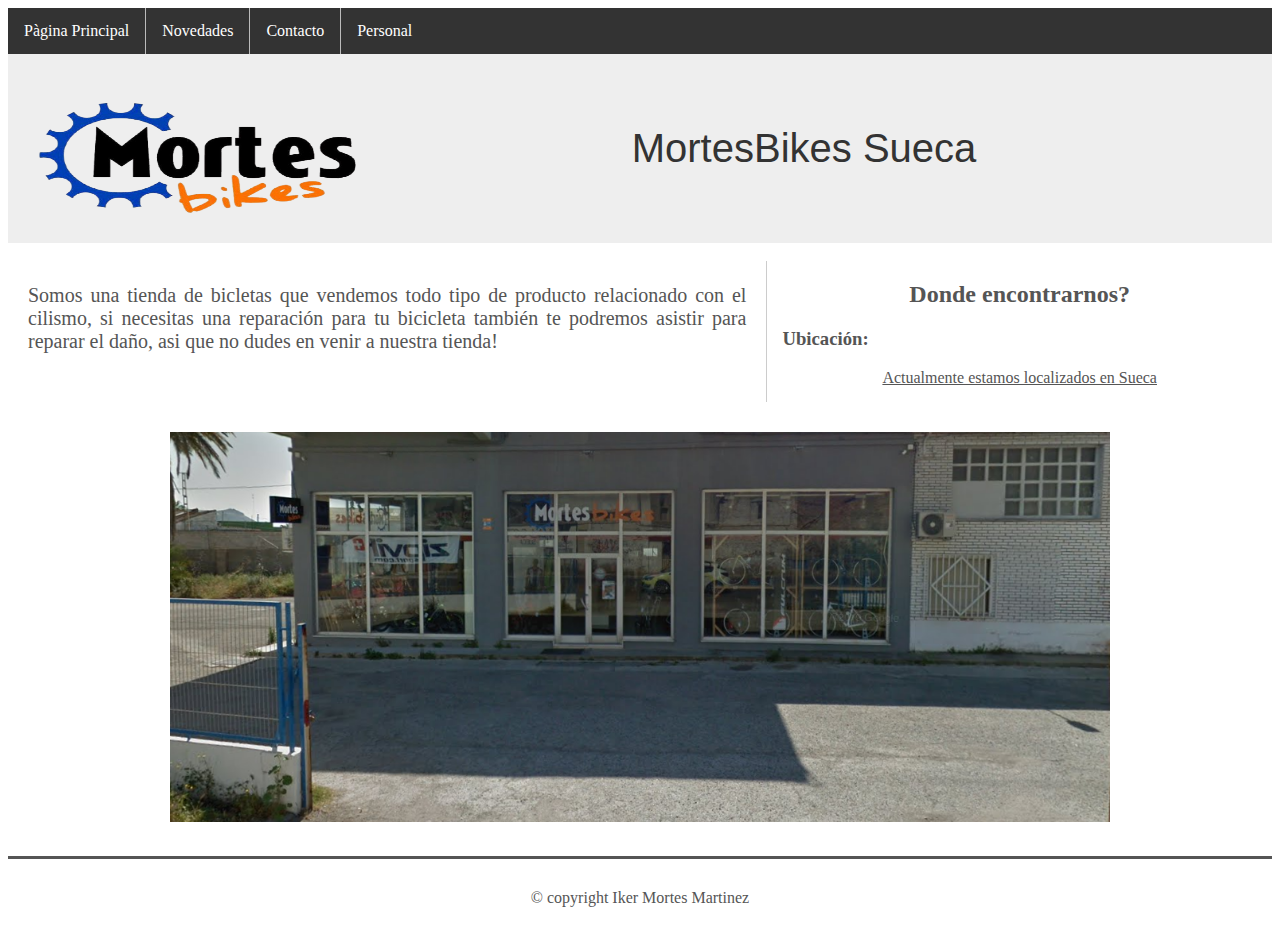
<file: index.html>
<!DOCTYPE html>

<html>
<head>
    
    <meta name="viewport" content="width=device-width, initial-scale=1.0">
    <Title>MortesBikes</Title>
    <link rel="icon" type="image/x-icon" href="imatges/FotoPortada.png">
    <link rel="stylesheet" href="css/estils.css">
    
</head>
<body>
<div> 
    <ul>
        <li><a href="index.html">Pàgina Principal</a></li>
        <li><a href="Apartats/Novedades.html">Novedades</a></li>
        <li><a href="Apartats/Contacto.html">Contacto</a></li>
        <li><a href="Apartats/Personal.html">Personal</a></li>
    </ul>

    <img src="imatges/sinfondo.png" alt="sinfondo" width="400px" height="200px" style="float: left">
    <div class="fondotitulo titulo">MortesBikes Sueca</div>
    
    <div class="bloc">
    
        <div class="main">
            <p>Somos una tienda de bicletas que vendemos todo tipo de producto relacionado con el cilismo, si necesitas una reparación
            para tu bicicleta también te podremos asistir para reparar el daño, asi que no dudes en venir a nuestra tienda!</p>
        </div>
    
        <div class="derecha">
            <h2 style="font-family: Arial black;">Donde encontrarnos?</h2>
            <h3 style="text-align: left; font-family: arial black;">Ubicación:</h3>
            <a href="https://maps.app.goo.gl/g7xRvtWUpgK9sVrA8" >Actualmente estamos localizados en Sueca</a> 
        </div>

    </div>
    
    <div class="imagen">   
        
        <img src="imatges/tendaexterior.png" alt="tendaexterior" width="100%" style="padding: 30px;">
    
    </div>

</div> 

<div style="font-family:arial black; border-top-style: solid;text-align:center;padding:30px;">© copyright Iker Mortes Martinez</div>

</body>
</html>
</file>
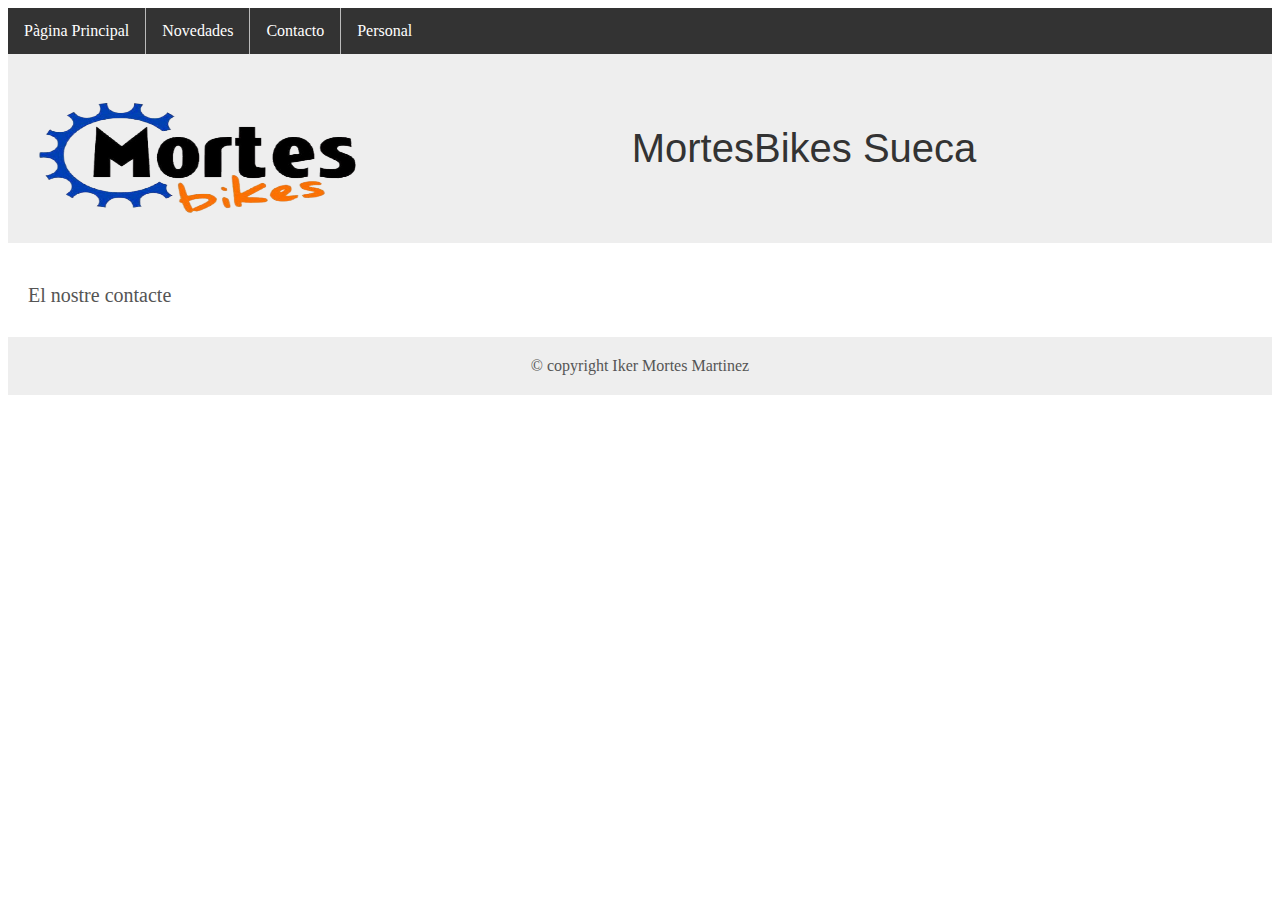
<file: Apartats/Contacto.html>
<!DOCTYPE html>

<html>
<head>
    
    <meta name="viewport" content="width=device-width, initial-scale=1.0">
    <Title>MortesBikes</Title>
    <link rel="icon" type="image/x-icon" href="../imatges/FotoPortada.png">
    <link rel="stylesheet" href="../css/estils.css">
    
</head>
<body>
<div> 
    <ul>
        <li><a href="../index.html">Pàgina Principal</a></li>
        <li><a href="Novedades.html">Novedades</a></li>
        <li><a href="Contacto.html">Contacto</a></li>
        <li><a href="Personal.html">Personal</a></li>
    </ul>

    <img src="../imatges/sinfondo.png" alt="sinfondo" width="400px" height="200px" style="float: left">
    <div class="fondotitulo titulo">MortesBikes Sueca</div>
    
    <div class="bloc">
    
    <div class="main">
        <p> El nostre contacte</p>
    </div>
    
</div> 

<div style="font-family:arial black; background-color: #eee;text-align:center;padding:20px;">© copyright Iker Mortes Martinez</div>

</body>
</html>
</file>
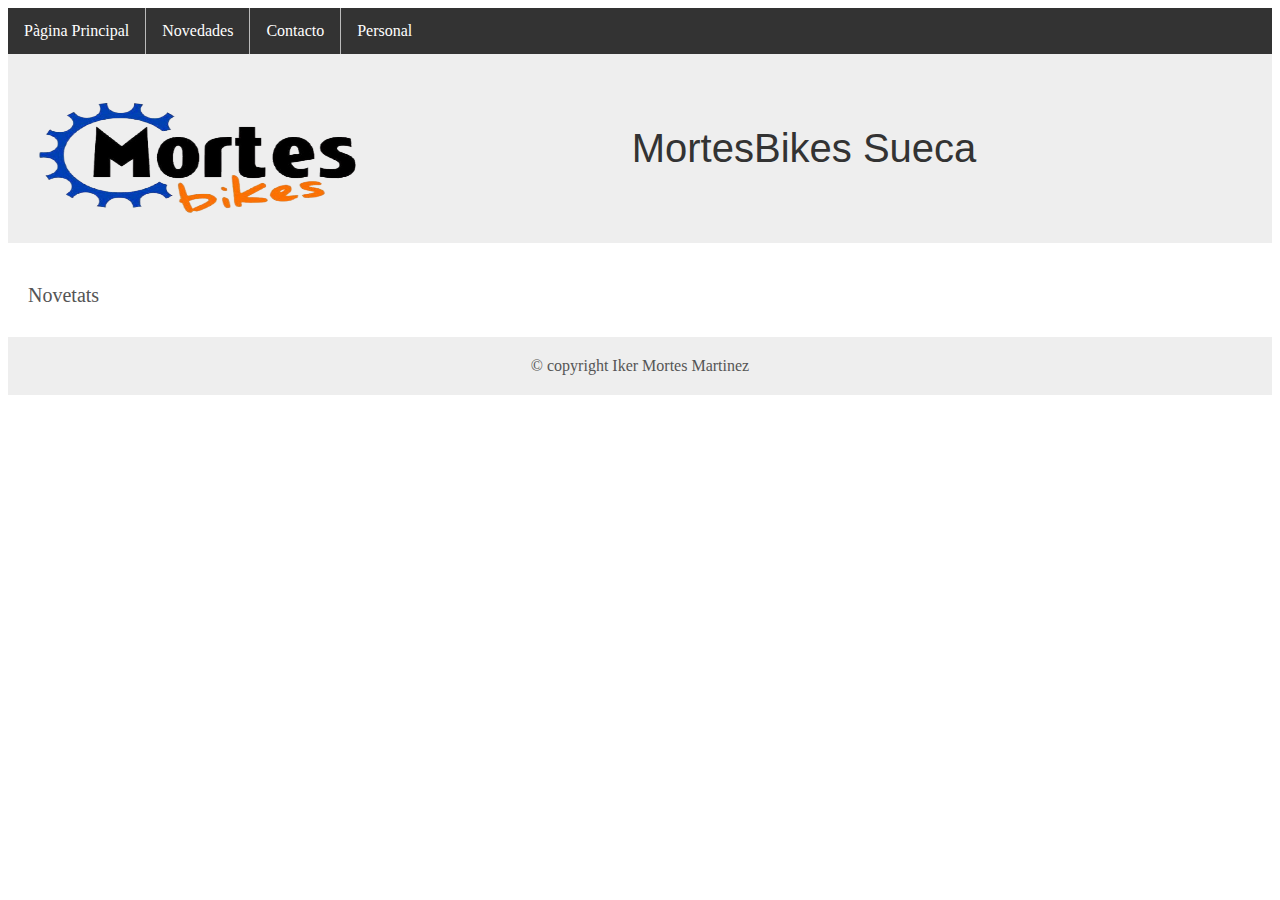
<file: Apartats/Novedades.html>
<!DOCTYPE html>

<html>
<head>
    
    <meta name="viewport" content="width=device-width, initial-scale=1.0">
    <Title>MortesBikes</Title>
    <link rel="icon" type="image/x-icon" href="../imatges/FotoPortada.png">
    <link rel="stylesheet" href="../css/estils.css">
    
</head>
<body>
<div> 
    <ul>
        <li><a href="../index.html">Pàgina Principal</a></li>
        <li><a href="Novedades.html">Novedades</a></li>
        <li><a href="Contacto.html">Contacto</a></li>
        <li><a href="Personal.html">Personal</a></li>
    </ul>

    <img src="../imatges/sinfondo.png" alt="sinfondo" width="400px" height="200px" style="float: left">
    <div class="fondotitulo titulo">MortesBikes Sueca</div>
    
    <div class="bloc">
    
    <div class="main">
        <p> Novetats</p>
    </div>
    
</div> 

<div style="font-family:arial black; background-color: #eee;text-align:center;padding:20px;">© copyright Iker Mortes Martinez</div>

</body>
</html>
</file>
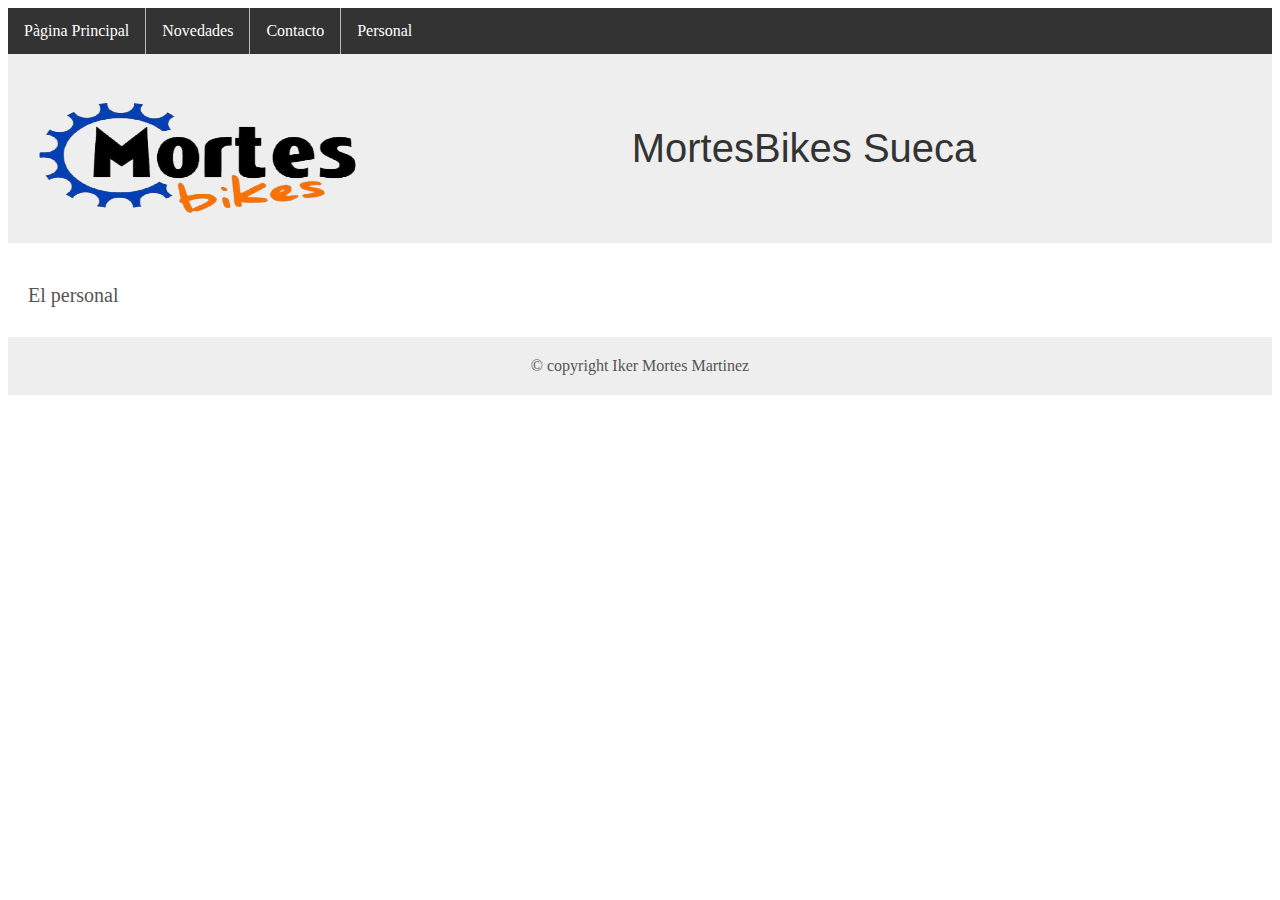
<file: Apartats/Personal.html>
<!DOCTYPE html>

<html>
<head>
    
    <meta name="viewport" content="width=device-width, initial-scale=1.0">
    <Title>MortesBikes</Title>
    <link rel="icon" type="image/x-icon" href="../imatges/FotoPortada.png">
    <link rel="stylesheet" href="../css/estils.css">
    
</head>
<body>
<div> 
    <ul>
        <li><a href="../index.html">Pàgina Principal</a></li>
        <li><a href="Novedades.html">Novedades</a></li>
        <li><a href="Contacto.html">Contacto</a></li>
        <li><a href="Personal.html">Personal</a></li>
    </ul>

    <img src="../imatges/sinfondo.png" alt="sinfondo" width="400px" height="200px" style="float: left">
    <div class="fondotitulo titulo">MortesBikes Sueca</div>
    
    <div class="bloc">
    
    <div class="main">
        <p>El personal</p>
    </div>

</div> 

<div style="font-family:arial black; background-color: #eee;text-align:center;padding:20px;">© copyright Iker Mortes Martinez</div>

</body>
</html>
</file>
<file: css/estils.css>
* {
   box-sizing: border-box;
   font-family:"sans-serif";
   color:#555;
   }

   .cabeza  {
    font-family:"sans-serif";
    color:#555
    }

   .fondotitulo  {
      background-color:#eee;
      padding-bottom: 2px;
      padding: 72px;
   }
   
   .titulo  {
      font-family:arial;
      font-size: 40px;
      text-align: center;
      color: #333; 
   }

   .main {
    font-family: arial black;
    float: left;
    width: 60%;
    padding: 10px 20px;
    font-size: 20px;
    text-align: justify; 
   }

   .bloc {
      overflow:auto;
      width: 100%;
   }

   .derecha {
    width: 40%;
    padding-left: 15px;
    padding-bottom: 15px;
    padding-right: 15px;
    margin-top: 7px;
    text-align: center;
    float: left;
    border-left: solid 1px #ccc;
   }

   .imagen {
      max-width: 1000px;
      margin: auto;
   }

   @media only screen and (max-width: 620px) {
      .main, .derecha{
         width: 100%;
      }
   }

   ul {
      list-style-type: none;
      margin: 0;
      padding: 0;
      overflow: hidden;
      background-color: #333;
   }

    li {
     float: left;
     border-right:1px solid #bbb;
   }

    li:last-child {
     border-right: none;
   }

    li a {
     display: block;
     color: white;
     text-align: center;
     padding: 14px 16px;
     text-decoration: none;
   }

    li a:hover:not(.active) {
     background-color: #f08b07;
   }
</file>
